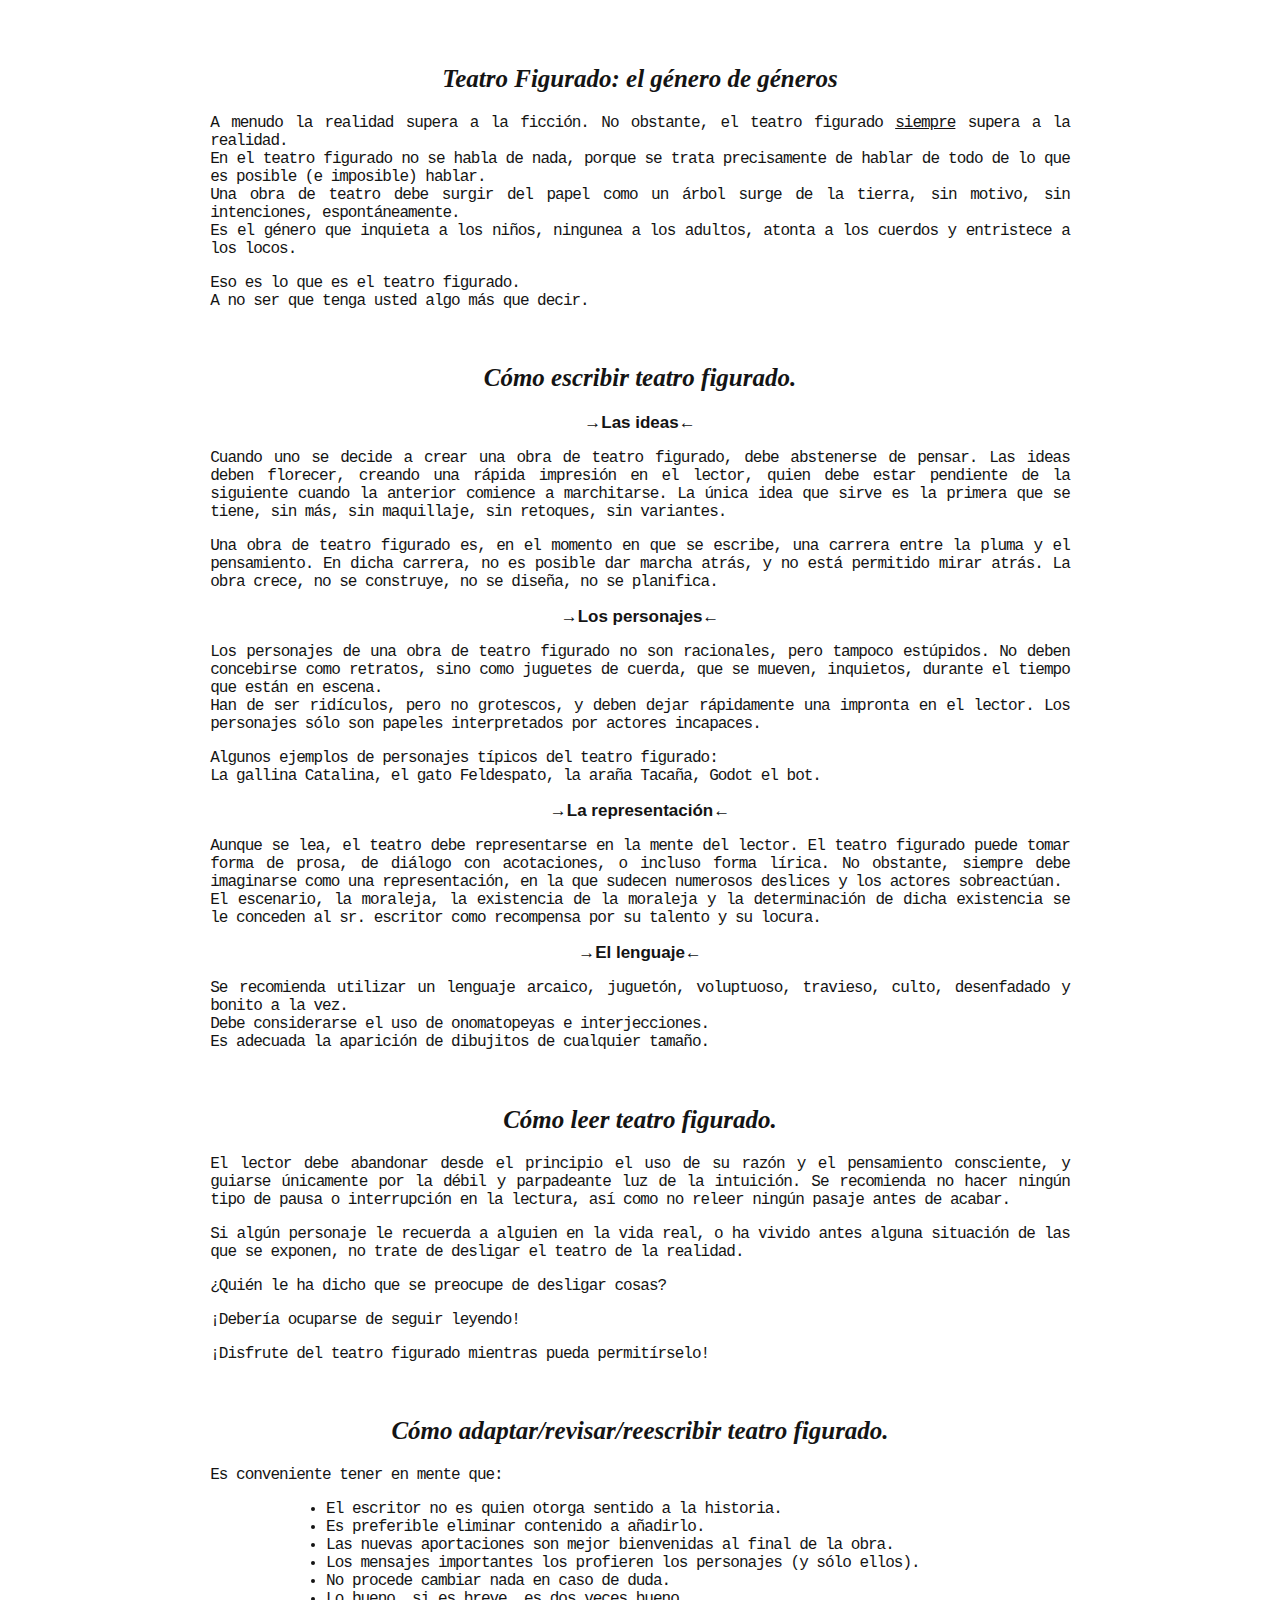
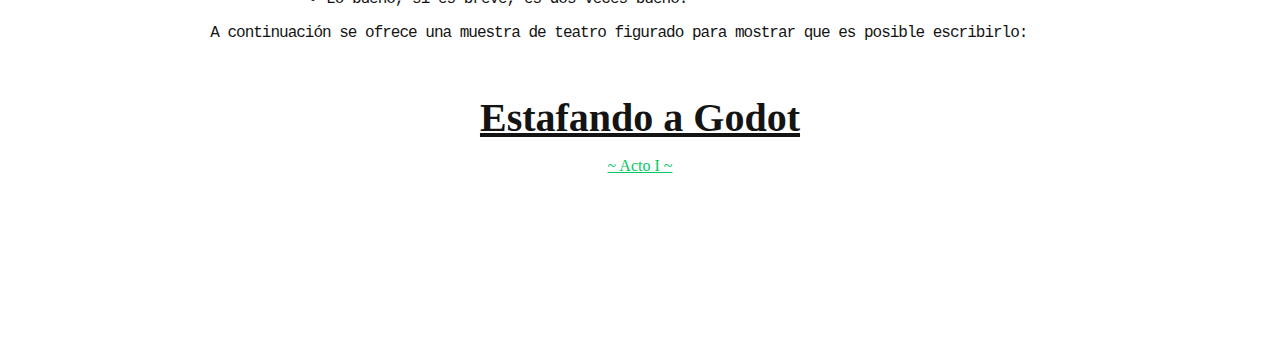
<file: index.html>
<!DOCTYPE html>
<html>
	<head>
		<title>Teatro Figurado</title>
		<meta charset="utf-8">
		<link rel="stylesheet" href="style.css">
		<script type="text/javascript" src="script.js"></script>
		<audio id="audio"></audio>
	</head>
	<body>
		<br><br>
		<h2>Teatro Figurado: el género de géneros</h3>
		<p class="guia">A menudo la realidad supera a la ficci&oacute;n. No obstante, el teatro figurado <u>siempre</u> supera a la realidad.<br>En el teatro figurado no se habla de nada, porque se trata precisamente de hablar de todo de lo que es posible (e imposible) hablar.<br>Una obra de teatro debe surgir del papel como un &aacute;rbol surge de la tierra, sin motivo, sin intenciones, espont&aacute;neamente.<br>Es el g&eacute;nero que inquieta a los niños, ningunea a los adultos, atonta a los cuerdos y entristece a los locos.</p>
		<p class="guia">Eso es lo que es el teatro figurado.<br>A no ser que tenga usted algo m&aacute;s que decir.</p>
		<br/>
		<h2>Cómo escribir teatro figurado.</h2>
		<h1>→Las ideas←</h1>
		<p class="guia">Cuando uno se decide a crear una obra de teatro figurado, debe abstenerse de pensar. Las ideas deben florecer, creando una rápida impresión en el lector, quien debe estar pendiente de la siguiente cuando la anterior comience a marchitarse. La única idea que sirve es la primera que se tiene, sin más, sin maquillaje, sin retoques, sin variantes.</p>
		<p class="guia">Una obra de teatro figurado es, en el momento en que se escribe, una carrera entre la pluma y el pensamiento. En dicha carrera, no es posible dar marcha atrás, y no está permitido mirar atrás. La obra crece, no se construye, no se diseña, no se planifica.</p>
		<h1>→Los personajes←</h1>
		<p class="guia">Los personajes de una obra de teatro figurado no son racionales, pero tampoco estúpidos. No deben concebirse como retratos, sino como juguetes de cuerda, que se mueven, inquietos, durante el tiempo que están en escena.<br>Han de ser ridículos, pero no grotescos, y deben dejar rápidamente una impronta en el lector. Los personajes sólo son papeles interpretados por actores incapaces.</p>
		<p class="guia">Algunos ejemplos de personajes típicos del teatro figurado:<br>La gallina Catalina, el gato Feldespato, la araña Tacaña, Godot el bot.</p>
		<h1>→La representación←</h1>
		<p class="guia">Aunque se lea, el teatro debe representarse en la mente del lector. El teatro figurado puede tomar forma de prosa, de diálogo con acotaciones, o incluso forma lírica. No obstante, siempre debe imaginarse como una representación, en la que sudecen numerosos deslices y los actores sobreactúan.<br>El escenario, la moraleja, la existencia de la moraleja y la determinación de dicha existencia se le conceden al sr. escritor como recompensa por su talento y su locura.</p>
		<h1>→El lenguaje←</h1>
		<p class="guia">Se recomienda utilizar un lenguaje arcaico, juguetón, voluptuoso, travieso, culto, desenfadado y bonito a la vez.<br>Debe considerarse el uso de onomatopeyas e interjecciones.<br>Es adecuada la aparición de dibujitos de cualquier tamaño.</p>
		<br>
		<h2>Cómo leer teatro figurado.</h2>
		<p class="guia">El lector debe abandonar desde el principio el uso de su razón y el pensamiento consciente, y guiarse únicamente por la débil y parpadeante luz de la intuición. Se recomienda no hacer ningún tipo de pausa o interrupción en la lectura, así como no releer ningún pasaje antes de acabar.</p>
		<p class="guia">Si algún personaje le recuerda a alguien en la vida real, o ha vivido antes alguna situación de las que se exponen, no trate de desligar el teatro de la realidad.</p>
		<p class="guia">¿Quién le ha dicho que se preocupe de desligar cosas?</p>
		<p class="guia">¡Debería ocuparse de seguir leyendo!</p>
		<p class="guia">¡Disfrute del teatro figurado mientras pueda permitírselo!</p>
		<br>
		<h2>Cómo adaptar/revisar/reescribir teatro figurado.</h2>
		<p class="guia">Es conveniente tener en mente que:</p>
		<ul class="guia">
			<li>El escritor no es quien otorga sentido a la historia.</li>
			<li>Es preferible eliminar contenido a añadirlo.</li>
			<li>Las nuevas aportaciones son mejor bienvenidas al final de la obra.</li>
			<li>Los mensajes importantes los profieren los personajes (y sólo ellos).</li>
			<li>No procede cambiar nada en caso de duda.</li>
			<li>Lo bueno, si es breve, es dos veces bueno.</li>
		</ul>
		<p class="guia">A continuación se ofrece una muestra de teatro figurado para mostrar que es posible escribirlo:</p>
		<br><br>
		<h3>Estafando a Godot</h3>
		<p align="center" type="flip" onClick="show1();" style="color: rgb(5, 200, 100); text-decoration:underline; cursor: pointer;">~ Acto I ~</p>
		<div style="display:none" id="acto1">
		<p class="ac">(Se levanta el telón. La acción discurre en un laberíntico edificio con las paredes repletas de archivos y gran algarabía. La gallina Catalina y el gato Feldespato discuten, en un rincón apartado, cómo rellenar la declaración de la renta)</p>
		<p class="gc">gallina C.: ¡Oh, fatalidad! ¡Marqué más de tres opciones! ¡He de volver a empezar, y rehacerlo en condiciones!</p>
		<p class="gf">gato F.: Pero, cómo, ¿otra vez?</p>
		<p class="gc">gallina C.: ¡Coc, coc! No hay otra salida. Esa máquina infernal vomitará la presente si no está bien concebida.</p>
		<p class="gf">gato F. (aparte): ¡Qué contrariedad! Una tilde por aquí, una <i>x</i> por allá, y aquí nos van a dar las uvas. He de poner fin a este martirio.</p>
		<p class="ac">(Por una puerta no lejos de allí hace su aparición la araña Tacaña, caminando en línea recta, embelesada y diciendo:)</p>
		<p>araña T.: ¡Mwajajajajá! ¡Al fin! Gracias a un truco legal, algún artificio oscuro y otras artimañas más, puedo por fin constatar que no pagaré ni un duro.</p>
		<p class="ac">(Apercibiéndose de que la araña ya ha finalizado su declaración, el gato acude raudo y veloz a su encuentro)</p>
		<p class="gf">gato F.: Buenos días. ¿Puedo interesarla en una muestra <i>gratuita</i> de magdalenas caseras?</p>
		<p>araña T. (alborozada): ¡Dios mío! ¿Es posible? Pero...</p>
		<p class="gf">gato F.: No hay cuidado. Yo mismo llevaré la declaración a la máquina infernal. Es por allí, tercera puerta a la izquierda.</p>
		<p class="ac">(El gato cambia el nombre que figura en el papel)</p>
		<p>¡Fíjate! He logrado que un bot lo rellene de forma automática y eficaz.</p>
		<p class="ac">(Muestra la declaración que sustrajo a la araña)</p>
		<p class="gc">gallina C.: ¡Alabado sea Ford!</p>
		<p class="ac">(Los dos se dirigen hacia la máquina infernal, e introducen el papel en una de sus ranuras)</p>
		<p>Máquina infernal:我们喜欢。这是你的饭量!</p>
		<p class="ac">(La máquina expulsa numerosos granos de trigo, que la gallina picotea con fruición. Telón)</p>
		<p align="center">~ Fin del acto I ~</p>
		<br>
		<p align="center" class="flip" onclick="show2();" style="color: rgb(5, 200, 100); text-decoration:underline; cursor: pointer;">~ Acto II ~</p>
		<div style="display:none" id="acto2">
		<p class="ac">(La gallina Catalina se halla en un jardín de aspecto bucólico en el que trinan los pajarillos. Llega el gato Feldespato, con paso decidido y aire de galán)</p>
		<p class="gc">gallina C.: ¡Vaya! ¿Quién está ahí?</p>
		<p class="gf">gato F.: ¡Vaya! Hoy estás más que hermosa, tus alas divinas, tus patas esbeltas, y tu cresta como la máxima expresión de la primavera primorosa.</p>
		<p class="gc">gallina C.: ¿Es eso verdad? ¿Ah sí?</p>
		<p class="gf">gato F.: Tanto es así que he venido a pedirte matrimonio.</p>
		<p class="ac">(Súbitamente, Godot el bot emerge de la espesura)</p>
		<p class="gb">Godot: <ul class="gb"><li>found exception "gallina Catalina" in garden()</li></ul></p>
		<p class="gc">gallina C.: ¿Qué? ¿Qué pasa? ¡Co-coc!</p>
		<p class="gb">Godot: <ul class="gb"><li>error in rent declaration</li><li>all obligatory fields must be filled</li><li>arresting "gallina Catalina" [2%]</li></ul></p>
		<p class="gc">gallina C.: ¡Maldición! Ya sabía yo que me olvidaba algo.</p>
		<p class="gf">gato F.: ¡No tan deprisa! ¡Aún me queda un gas, digo as, en la manga!</p>
		<p class="ac">(Tras pronunciar estas palabras, el gato Feldespato se tira un sonoro pedo y empuña un destornillador, sacado de quién sabe dónde, con el que amenaza a Godot el bot)</p>
		<p class="gc">gallina C.: ¡Ahivá!</p>
		<p class="gf">gato F.: ¡Perece, miserable! (desatornilla a Godot) ¡Perece!</p>
		<p class="gb">Godot: <ul class="gb"><li>error in line 91: heart()</li><li>expected happiness before death</li></ul></p>
		<p class="gc">gallina C.: ¡Oh no! ¿Por qué? Ahora ya no tenemos futuro.</p>
		<p class="gf">gato F.: Pero, en otra ciudad, podríamos ser otras personas fiscales. Ven conmigo, ven ahora y no te arrepentirás.</p>
		<p class="gc">gallina C.: ¿De verdad? ¡Coc, co-coc! ¡Bién, yuju!</p>
		<p class="ac">(Posteriormente el gato y la gallina emigraron a Suiza. El gato se comió a la gallina y fué feliz tela de tiempo. Telón)</p>
		<h3>FIN</h3>
		<br>
		<p>Moraleja: la vida no es sino una gran obra de teatro figurado.</p>
		<br><br><br><br><br><br><br><br><br>
		<p>Esperamos que "Engañando a Godot" haya sido de su agrado. Si se decide usted a escribir una obra de teatro figurado, le invitamos a que mande el texto o un enlace al mismo a <u style="color: blue">z123711194367163i@gmail.com</u>, para su publicación o referencia en esta página.</p>
		<p>Música de Gabriel Fauré: Nocturnos 2 y 4</p>
		<p>Una cortesía de <a href="http://gonthalo.github.io">La Zorra y las Uvas</a></p>
		</div>
		</div>
		<br><br><br><br><br><br><br><br><br>
	</body>
</html>
</file>
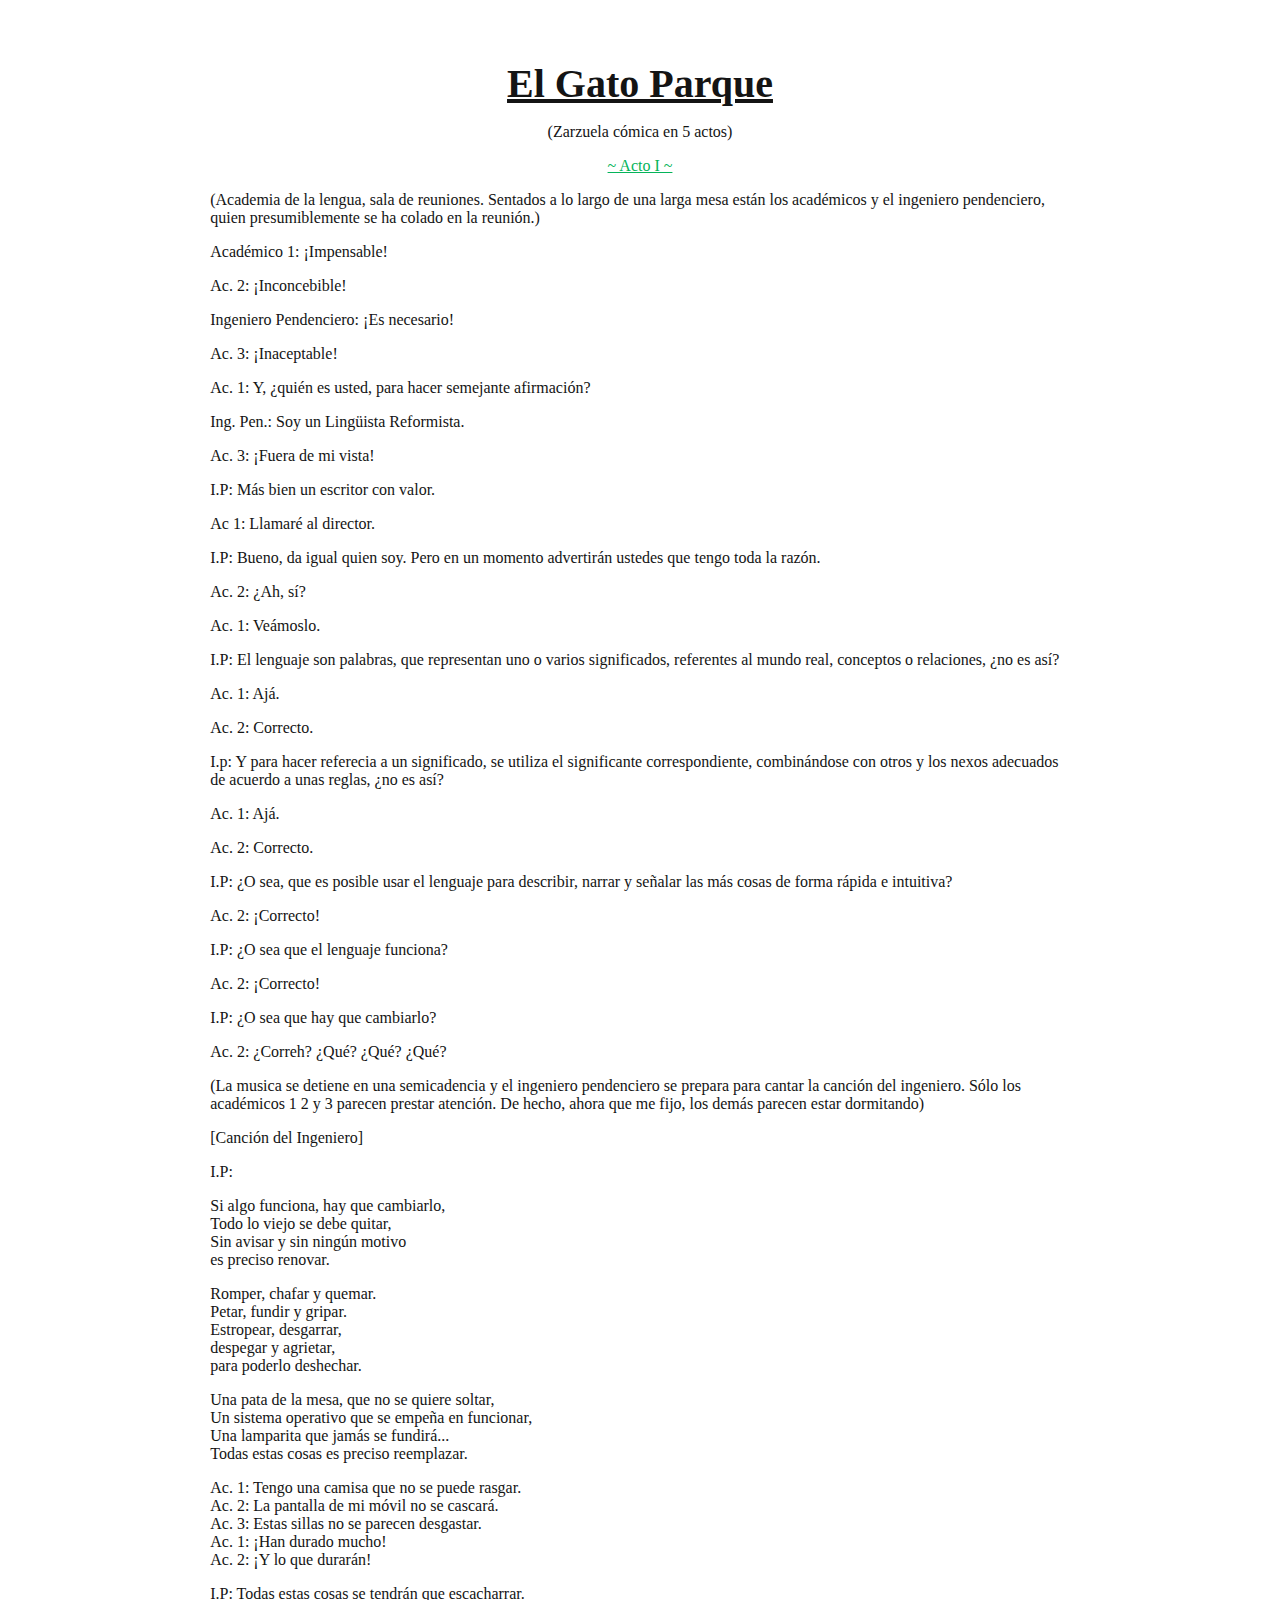
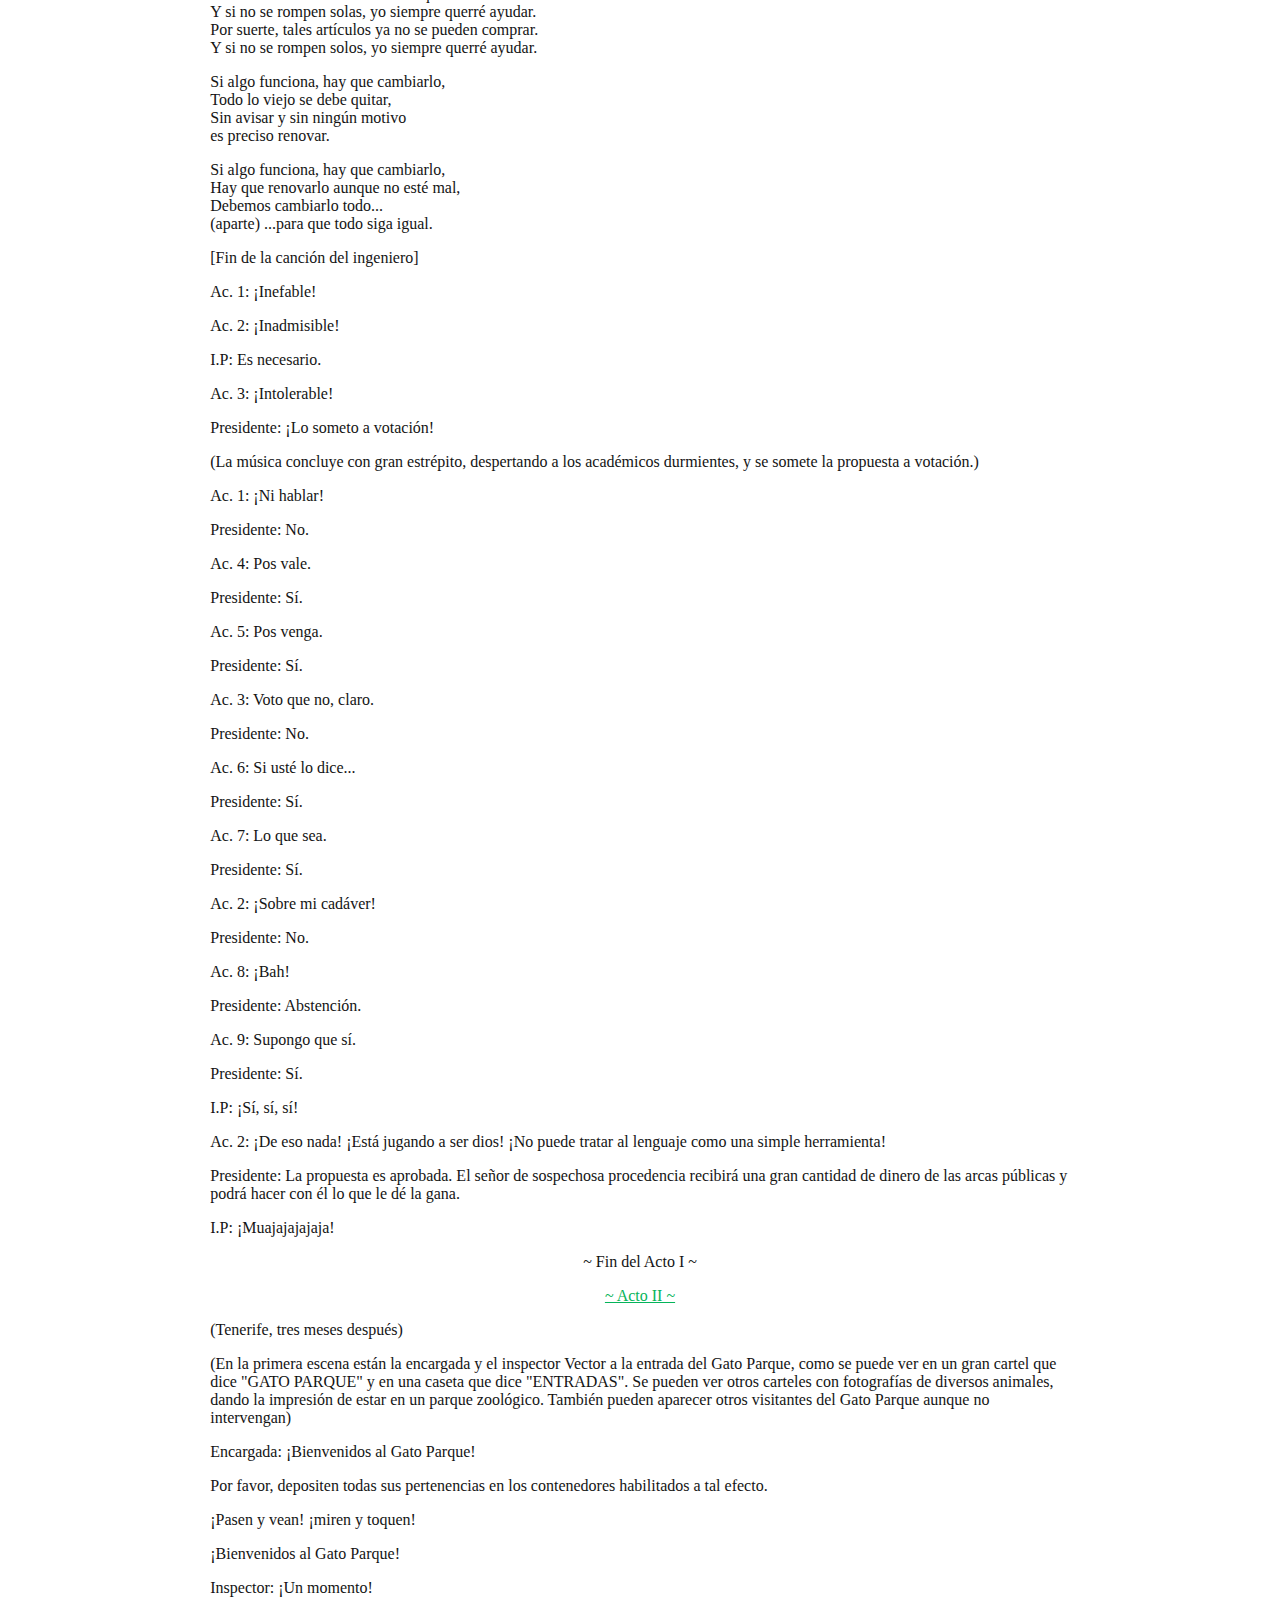
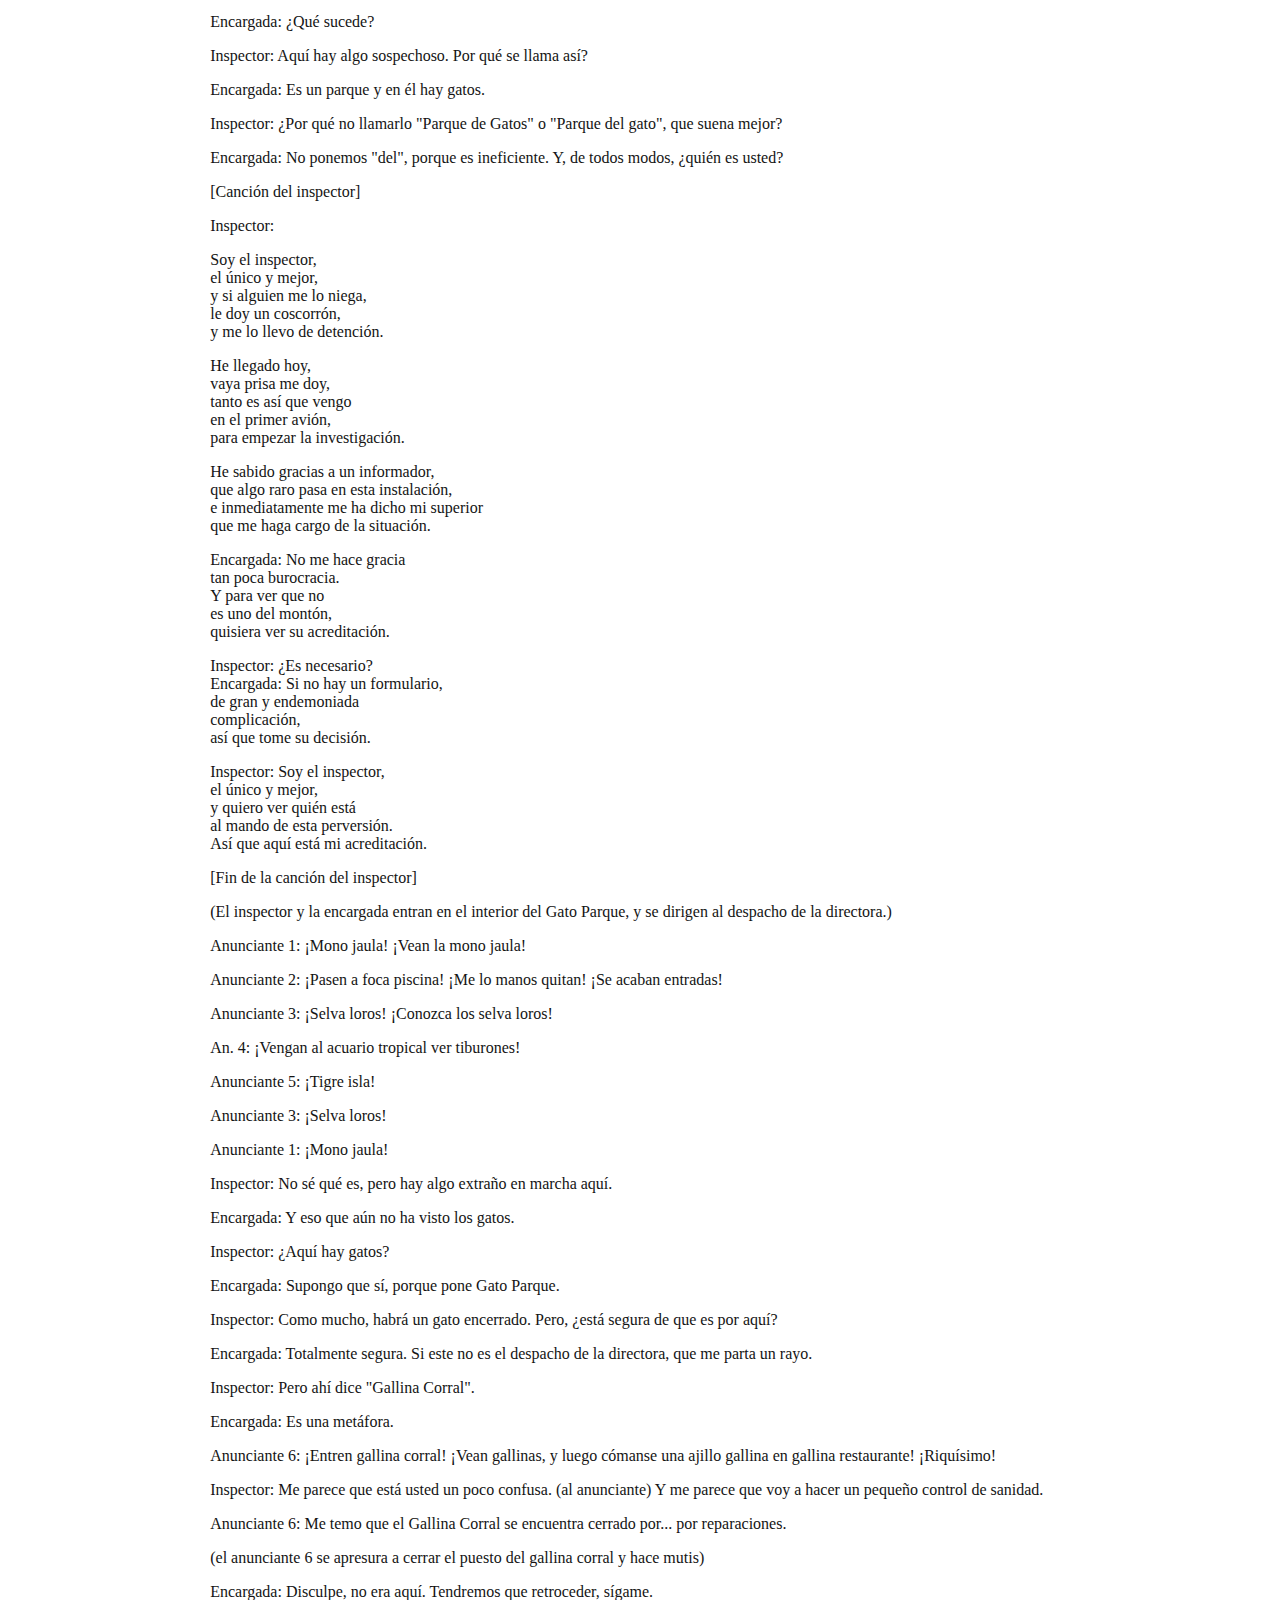
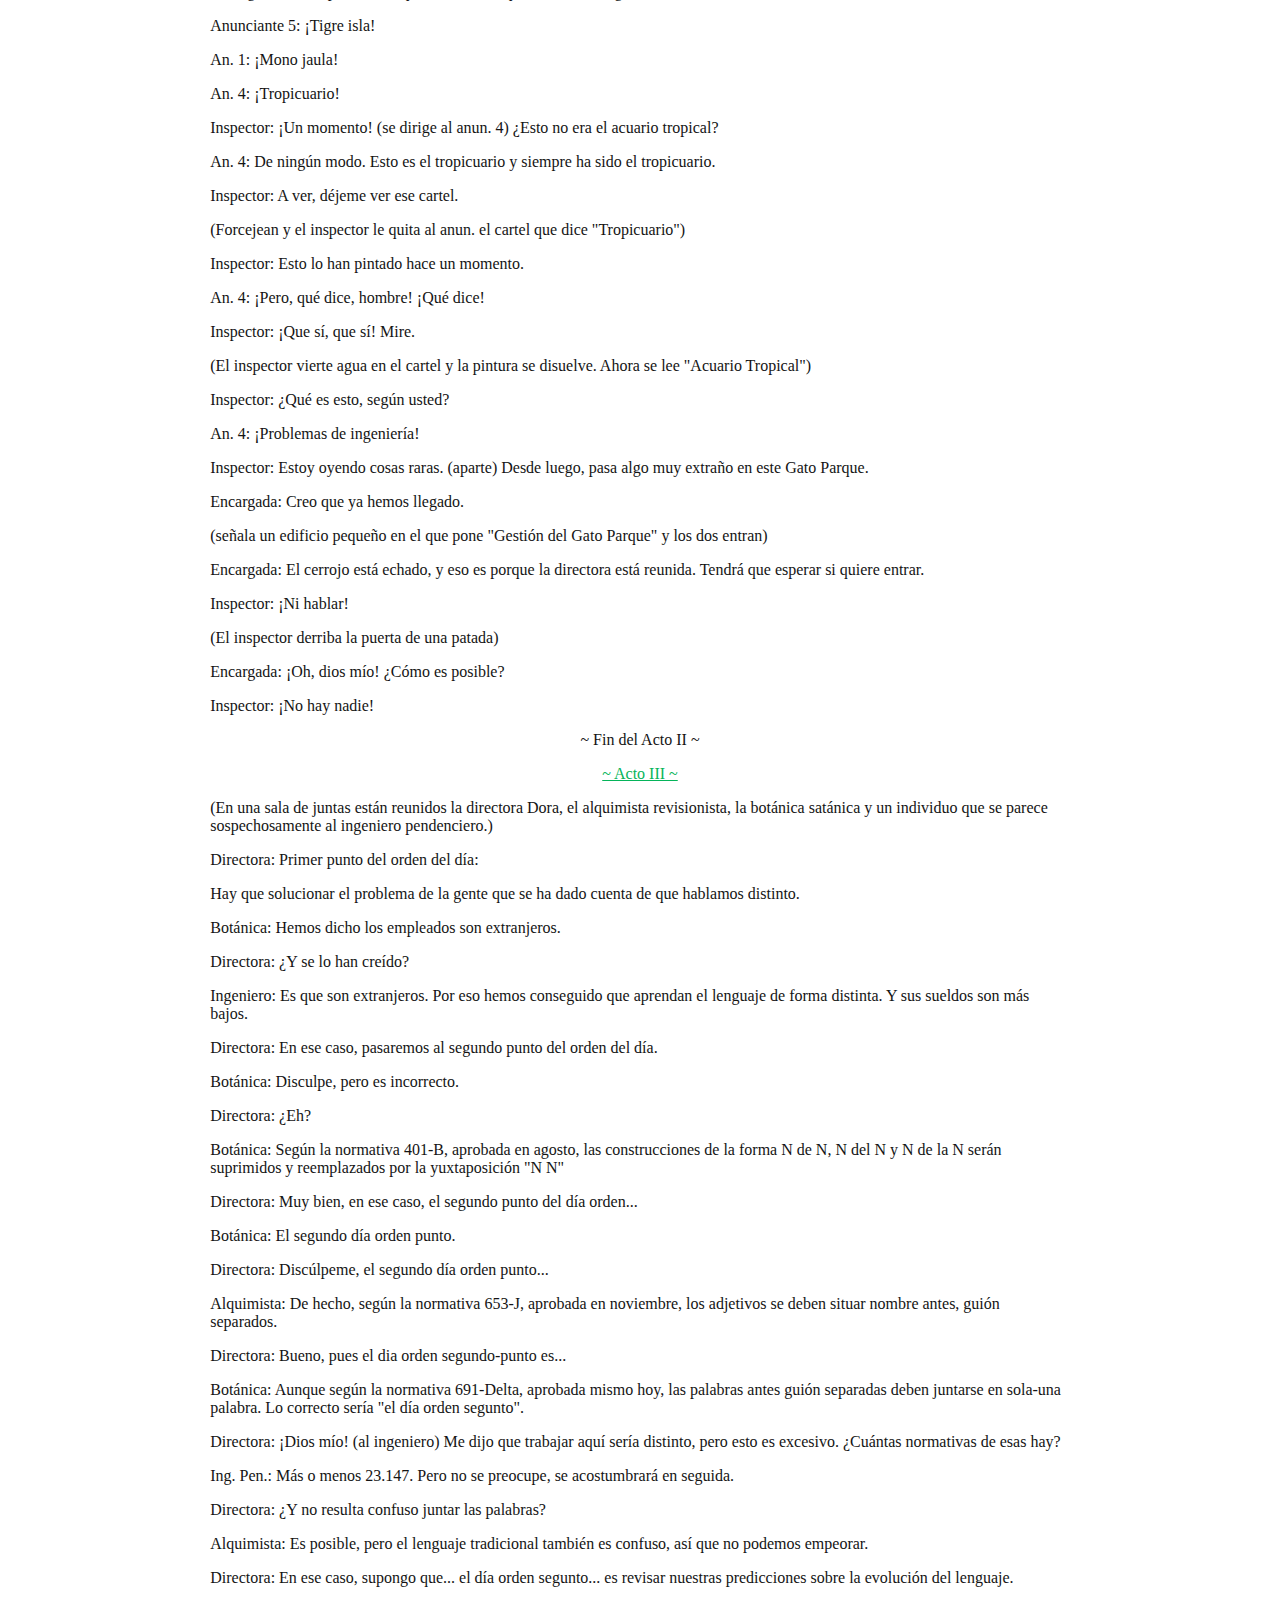
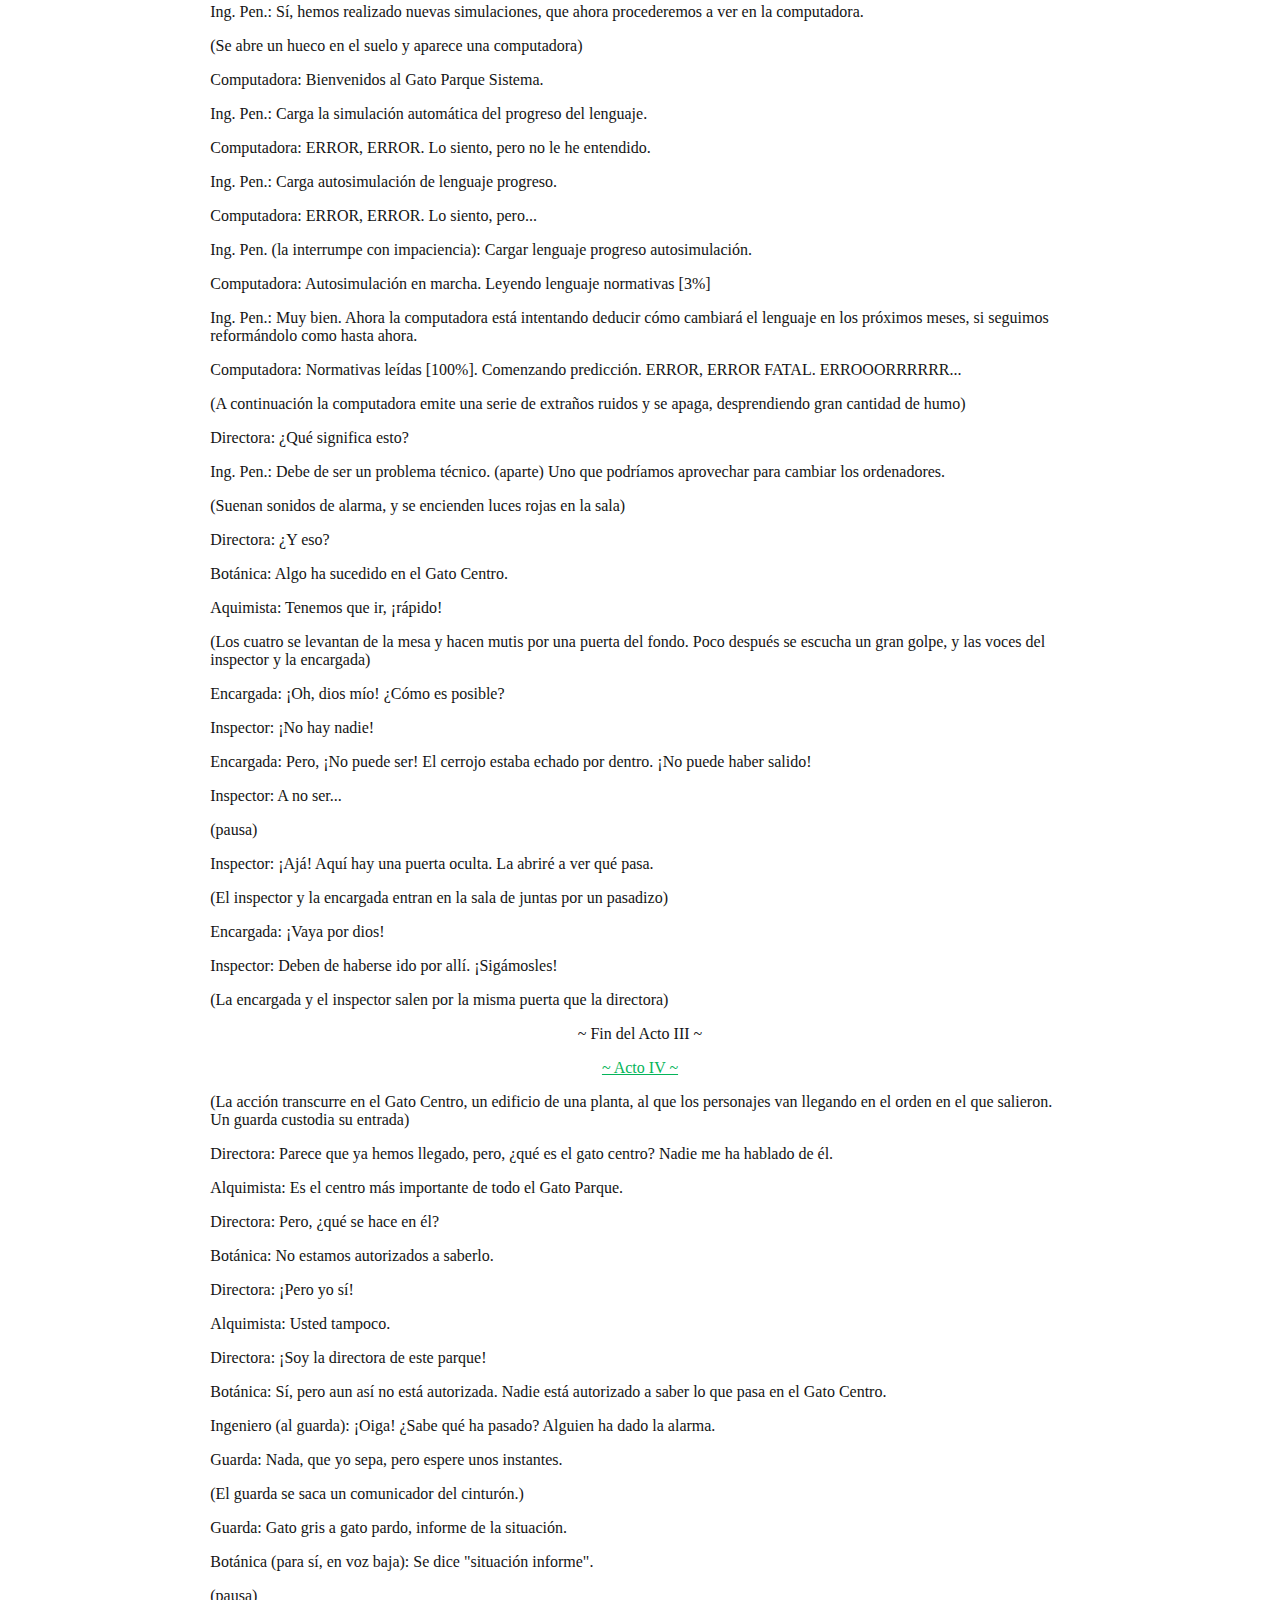
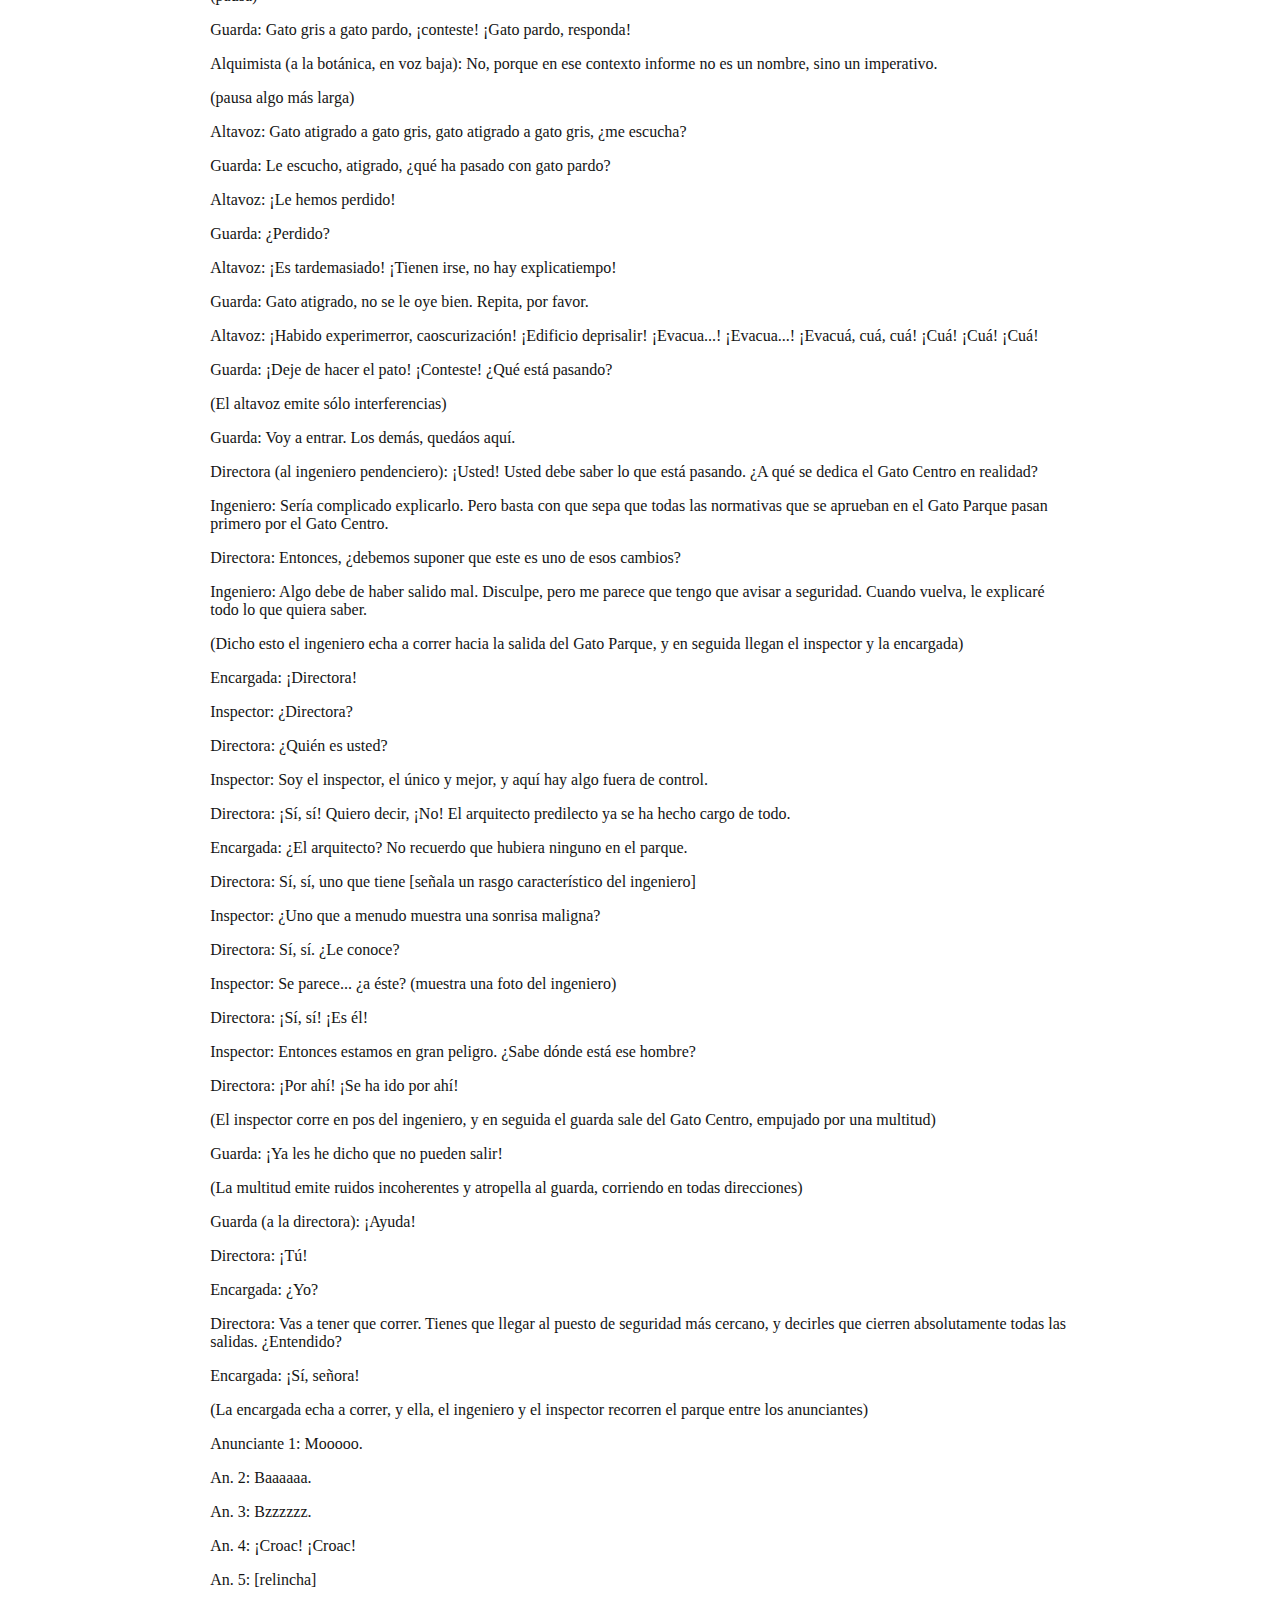
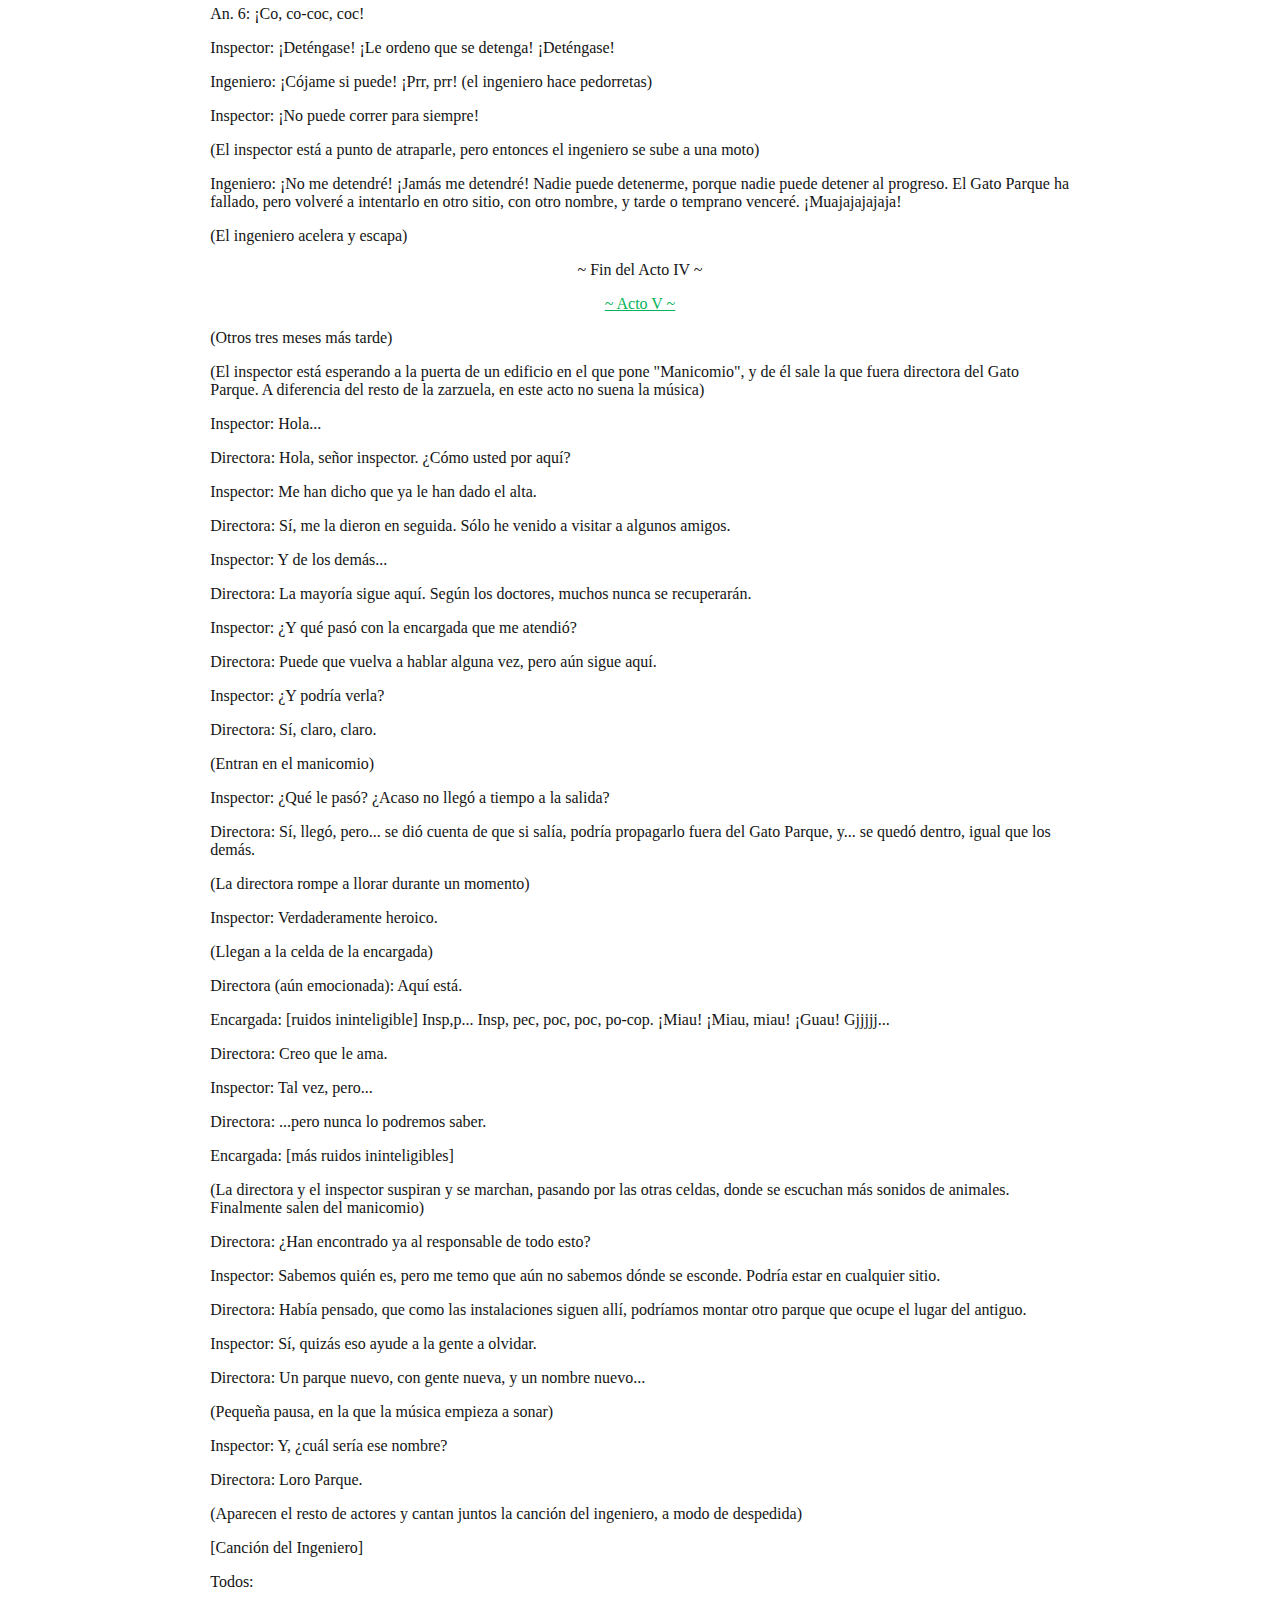
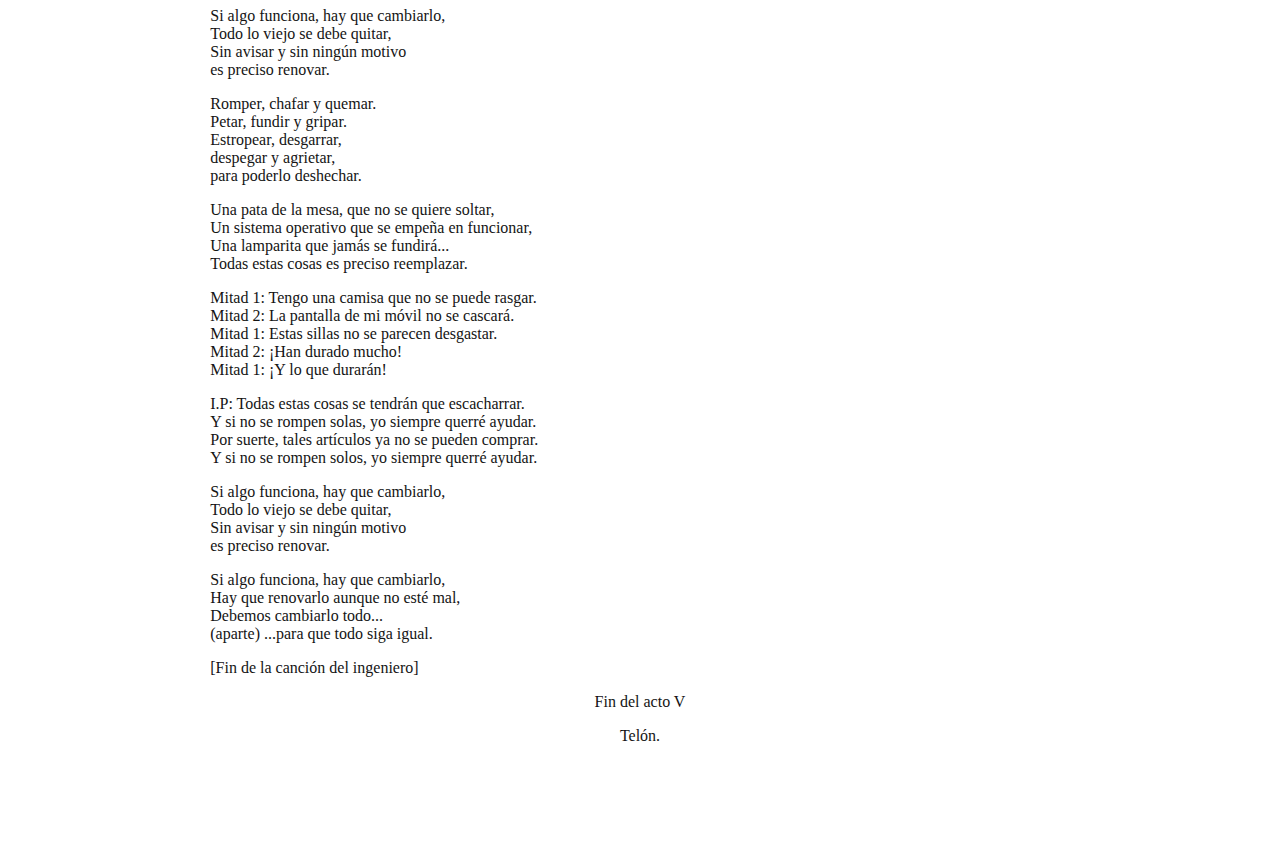
<file: gatoparque.html>
<!DOCTYPE html>
<html>
	<head>
		<title>Teatro Figurado</title>
		<meta charset="utf-8">
		<link rel="stylesheet" href="style.css">
		<script type="text/javascript" src="script.js"></script>
		<audio id="audio"></audio>
	</head>
	<body>
		<br><br>
		<p></p>
		<h3>El Gato Parque</h3>
		<p align='center'>(Zarzuela cómica en 5 actos)</p>
		<p></p>
		<p align="center" type="flip" style="color: rgb(5, 180, 90); text-decoration:underline;">~ Acto I ~</p>
		<p></p>
		<p>(Academia de la lengua, sala de reuniones. Sentados a lo largo de una larga mesa están los académicos y el ingeniero pendenciero, quien presumiblemente se ha colado en la reunión.)</p>
		<p>Académico 1: ¡Impensable!</p>
		<p>Ac. 2: ¡Inconcebible!</p>
		<p>Ingeniero Pendenciero: ¡Es necesario!</p>
		<p>Ac. 3: ¡Inaceptable!</p>
		<p>Ac. 1: Y, ¿quién es usted, para hacer semejante afirmación?</p>
		<p>Ing. Pen.: Soy un Lingüista Reformista.</p>
		<p>Ac. 3: ¡Fuera de mi vista!</p>
		<p>I.P: Más bien un escritor con valor.</p>
		<p>Ac 1: Llamaré al director.</p>
		<p>I.P: Bueno, da igual quien soy. Pero en un momento advertirán ustedes que tengo toda la razón.</p>
		<p>Ac. 2: ¿Ah, sí?</p>
		<p>Ac. 1: Veámoslo.</p>
		<p>I.P: El lenguaje son palabras, que representan uno o varios significados, referentes al mundo real, conceptos o relaciones, ¿no es así?</p>
		<p>Ac. 1: Ajá.</p>
		<p>Ac. 2: Correcto.</p>
		<p>I.p: Y para hacer referecia a un significado, se utiliza el significante correspondiente, combinándose con otros y los nexos adecuados de acuerdo a unas reglas, ¿no es así?</p>
		<p>Ac. 1: Ajá.</p>
		<p>Ac. 2: Correcto.</p>
		<p>I.P: ¿O sea, que es posible usar el lenguaje para describir, narrar y señalar las más cosas de forma rápida e intuitiva?</p>
		<p>Ac. 2: ¡Correcto!</p>
		<p>I.P: ¿O sea que el lenguaje funciona?</p>
		<p>Ac. 2: ¡Correcto!</p>
		<p>I.P: ¿O sea que hay que cambiarlo?</p>
		<p>Ac. 2: ¿Correh? ¿Qué? ¿Qué? ¿Qué?</p>
		<p>(La musica se detiene en una semicadencia y el ingeniero pendenciero se prepara para cantar la canción del ingeniero. Sólo los académicos 1 2 y 3 parecen prestar atención. De hecho, ahora que me fijo, los demás parecen estar dormitando)</p>
		<p>[Canción del Ingeniero]</p>
		<p>I.P:</p>
		<p></p>
		<p>Si algo funciona, hay que cambiarlo,</br>Todo lo viejo se debe quitar,</br>Sin avisar y sin ningún motivo</br>es preciso renovar.</p>
		<p></p>
		<p>Romper, chafar y quemar.</br>Petar, fundir y gripar.</br>Estropear, desgarrar,</br>despegar y agrietar,</br>para poderlo deshechar.</p>
		<p></p>
		<p>Una pata de la mesa, que no se quiere soltar,</br>Un sistema operativo que se empeña en funcionar,</br>Una lamparita que jamás se fundirá...</br>Todas estas cosas es preciso reemplazar.</p>
		<p></p>
		<p>Ac. 1: Tengo una camisa que no se puede rasgar.</br>Ac. 2: La pantalla de mi móvil no se cascará.</br>Ac. 3: Estas sillas no se parecen desgastar.</br>Ac. 1: ¡Han durado mucho!</br>Ac. 2: ¡Y lo que durarán!</p>
		<p></p>
		<p>I.P: Todas estas cosas se tendrán que escacharrar.</br>Y si no se rompen solas, yo siempre querré ayudar.</br>Por suerte, tales artículos ya no se pueden comprar.</br>Y si no se rompen solos, yo siempre querré ayudar.</p>
		<p></p>
		<p>Si algo funciona, hay que cambiarlo,</br>Todo lo viejo se debe quitar,</br>Sin avisar y sin ningún motivo</br>es preciso renovar.</p>
		<p></p>
		<p>Si algo funciona, hay que cambiarlo,</br>Hay que renovarlo aunque no esté mal,</br>Debemos cambiarlo todo...</br>(aparte) ...para que todo siga igual.</p>
		<p></p>
		<p>[Fin de la canción del ingeniero]</p>
		<p>Ac. 1: ¡Inefable!</p>
		<p>Ac. 2: ¡Inadmisible!</p>
		<p>I.P: Es necesario.</p>
		<p>Ac. 3: ¡Intolerable!</p>
		<p>Presidente: ¡Lo someto a votación!</p>
		<p>(La música concluye con gran estrépito, despertando a los académicos durmientes, y se somete la propuesta a votación.)</p>
		<p>Ac. 1: ¡Ni hablar!</p>
		<p>Presidente: No.</p>
		<p>Ac. 4: Pos vale.</p>
		<p>Presidente: Sí.</p>
		<p>Ac. 5: Pos venga.</p>
		<p>Presidente: Sí.</p>
		<p>Ac. 3: Voto que no, claro.</p>
		<p>Presidente: No.</p>
		<p>Ac. 6: Si usté lo dice...</p>
		<p>Presidente: Sí.</p>
		<p>Ac. 7: Lo que sea.</p>
		<p>Presidente: Sí.</p>
		<p>Ac. 2: ¡Sobre mi cadáver!</p>
		<p>Presidente: No.</p>
		<p>Ac. 8: ¡Bah!</p>
		<p>Presidente: Abstención.</p>
		<p>Ac. 9: Supongo que sí.</p>
		<p>Presidente: Sí.</p>
		<p>I.P: ¡Sí, sí, sí!</p>
		<p>Ac. 2: ¡De eso nada! ¡Está jugando a ser dios! ¡No puede tratar al lenguaje como una simple herramienta!</p>
		<p>Presidente: La propuesta es aprobada. El señor de sospechosa procedencia recibirá una gran cantidad de dinero de las arcas públicas y podrá hacer con él lo que le dé la gana.</p>
		<p>I.P: ¡Muajajajajaja!</p>
		<p></p>
		<p align="center">~ Fin del Acto I ~</p>
		<p></p>
		<p></p>
		<p align="center" type="flip" style="color: rgb(5, 180, 90); text-decoration:underline;">~ Acto II ~</p>
		<p></p>
		<p>(Tenerife, tres meses después)</p>
		<p>(En la primera escena están la encargada y el inspector Vector a la entrada del Gato Parque, como se puede ver en un gran cartel que dice "GATO PARQUE" y en una caseta que dice "ENTRADAS". Se pueden ver otros carteles con fotografías de diversos animales, dando la impresión de estar en un parque zoológico. También pueden aparecer otros visitantes del Gato Parque aunque no intervengan)</p>
		<p>Encargada: ¡Bienvenidos al Gato Parque!</p>
		<p>Por favor, depositen todas sus pertenencias en los contenedores habilitados a tal efecto.</p>
		<p>¡Pasen y vean! ¡miren y toquen! </p>
		<p>¡Bienvenidos al Gato Parque!</p>
		<p>Inspector: ¡Un momento!</p>
		<p>Encargada: ¿Qué sucede?</p>
		<p>Inspector: Aquí hay algo sospechoso. Por qué se llama así?</p>
		<p>Encargada: Es un parque y en él hay gatos.</p>
		<p>Inspector: ¿Por qué no llamarlo "Parque de Gatos" o "Parque del gato", que suena mejor?</p>
		<p>Encargada: No ponemos "del", porque es ineficiente. Y, de todos modos, ¿quién es usted?</p>
		<p></p>
		<p>[Canción del inspector]</p>
		<p>Inspector:</p>
		<p></p>
		<p>Soy el inspector,</br>el único y mejor,</br>y si alguien me lo niega,</br>le doy un coscorrón,</br>y me lo llevo de detención.</p>
		<p></p>
		<p>He llegado hoy,</br>vaya prisa me doy,</br>tanto es así que vengo</br>en el primer avión,</br>para empezar la investigación.</p>
		<p></p>
		<p>He sabido gracias a un informador,</br>que algo raro pasa en esta instalación,</br>e inmediatamente me ha dicho mi superior</br>que me haga cargo de la situación.</p>
		<p></p>
		<p>Encargada: No me hace gracia</br>tan poca burocracia.</br>Y para ver que no</br>es uno del montón,</br>quisiera ver su acreditación.</p>
		<p></p>
		<p>Inspector: ¿Es necesario?</br>Encargada: Si no hay un formulario,</br>de gran y endemoniada</br>complicación,</br>así que tome su decisión.</p>
		<p></p>
		<p>Inspector: Soy el inspector,</br>el único y mejor,</br>y quiero ver quién está</br>al mando de esta perversión.</br>Así que aquí está mi acreditación.</p>
		<p>[Fin de la canción del inspector]</p>
		<p>(El inspector y la encargada entran en el interior del Gato Parque, y se dirigen al despacho de la directora.)</p>
		<p>Anunciante 1: ¡Mono jaula! ¡Vean la mono jaula!</p>
		<p>Anunciante 2: ¡Pasen a foca piscina! ¡Me lo manos quitan! ¡Se acaban entradas!</p>
		<p>Anunciante 3: ¡Selva loros! ¡Conozca los selva loros!</p>
		<p>An. 4: ¡Vengan al acuario tropical ver tiburones!</p>
		<p>Anunciante 5: ¡Tigre isla! </p>
		<p>Anunciante 3: ¡Selva loros!</p>
		<p>Anunciante 1: ¡Mono jaula!</p>
		<p>Inspector: No sé qué es, pero hay algo extraño en marcha aquí.</p>
		<p>Encargada: Y eso que aún no ha visto los gatos.</p>
		<p>Inspector: ¿Aquí hay gatos?</p>
		<p>Encargada: Supongo que sí, porque pone Gato Parque.</p>
		<p>Inspector: Como mucho, habrá un gato encerrado. Pero, ¿está segura de que es por aquí?</p>
		<p>Encargada: Totalmente segura. Si este no es el despacho de la directora, que me parta un rayo.</p>
		<p>Inspector: Pero ahí dice "Gallina Corral".</p>
		<p>Encargada: Es una metáfora.</p>
		<p>Anunciante 6: ¡Entren gallina corral! ¡Vean gallinas, y luego cómanse una ajillo gallina en gallina restaurante! ¡Riquísimo! </p>
		<p>Inspector: Me parece que está usted un poco confusa. (al anunciante) Y me parece que voy a hacer un pequeño control de sanidad.</p>
		<p>Anunciante 6: Me temo que el Gallina Corral se encuentra cerrado por... por reparaciones.</p>
		<p>(el anunciante 6 se apresura a cerrar el puesto del gallina corral y hace mutis)</p>
		<p>Encargada: Disculpe, no era aquí. Tendremos que retroceder, sígame.</p>
		<p>Anunciante 5: ¡Tigre isla!</p>
		<p>An. 1: ¡Mono jaula!</p>
		<p>An. 4: ¡Tropicuario!</p>
		<p>Inspector: ¡Un momento! (se dirige al anun. 4) ¿Esto no era el acuario tropical?</p>
		<p>An. 4: De ningún modo. Esto es el tropicuario y siempre ha sido el tropicuario.</p>
		<p>Inspector: A ver, déjeme ver ese cartel.</p>
		<p>(Forcejean y el inspector le quita al anun. el cartel que dice "Tropicuario")</p>
		<p>Inspector: Esto lo han pintado hace un momento.</p>
		<p>An. 4: ¡Pero, qué dice, hombre! ¡Qué dice!</p>
		<p>Inspector: ¡Que sí, que sí! Mire.</p>
		<p>(El inspector vierte agua en el cartel y la pintura se disuelve. Ahora se lee "Acuario Tropical")</p>
		<p>Inspector: ¿Qué es esto, según usted?</p>
		<p>An. 4: ¡Problemas de ingeniería!</p>
		<p>Inspector: Estoy oyendo cosas raras. (aparte) Desde luego, pasa algo muy extraño en este Gato Parque.</p>
		<p>Encargada: Creo que ya hemos llegado.</p>
		<p>(señala un edificio pequeño en el que pone "Gestión del Gato Parque" y los dos entran)</p>
		<p>Encargada: El cerrojo está echado, y eso es porque la directora está reunida. Tendrá que esperar si quiere entrar.</p>
		<p>Inspector: ¡Ni hablar!</p>
		<p>(El inspector derriba la puerta de una patada)</p>
		<p>Encargada: ¡Oh, dios mío! ¿Cómo es posible?</p>
		<p>Inspector: ¡No hay nadie!</p>
		<p></p>
		<p align="center">~ Fin del Acto II ~</p>
		<p></p>
		<p></p>
		<p align="center" type="flip" style="color: rgb(5, 180, 90); text-decoration:underline;">~ Acto III ~</p>
		<p></p>
		<p>(En una sala de juntas están reunidos la directora Dora, el alquimista revisionista, la botánica satánica y un individuo que se parece sospechosamente al ingeniero pendenciero.)</p>
		<p>Directora: Primer punto del orden del día:</p>
		<p>Hay que solucionar el problema de la gente que se ha dado cuenta de que hablamos distinto.</p>
		<p>Botánica: Hemos dicho los empleados son extranjeros.</p>
		<p>Directora: ¿Y se lo han creído?</p>
		<p>Ingeniero: Es que son extranjeros. Por eso hemos conseguido que aprendan el lenguaje de forma distinta. Y sus sueldos son más bajos.</p>
		<p>Directora: En ese caso, pasaremos al segundo punto del orden del día.</p>
		<p>Botánica: Disculpe, pero es incorrecto.</p>
		<p>Directora: ¿Eh?</p>
		<p>Botánica: Según la normativa 401-B, aprobada en agosto, las construcciones de la forma N de N, N del N y N de la N serán suprimidos y reemplazados por la yuxtaposición "N N"</p>
		<p>Directora: Muy bien, en ese caso, el segundo punto del día orden...</p>
		<p>Botánica: El segundo día orden punto.</p>
		<p>Directora: Discúlpeme, el segundo día orden punto...</p>
		<p>Alquimista: De hecho, según la normativa 653-J, aprobada en noviembre, los adjetivos se deben situar nombre antes, guión separados.</p>
		<p>Directora: Bueno, pues el dia orden segundo-punto es...</p>
		<p>Botánica: Aunque según la normativa 691-Delta, aprobada mismo hoy, las palabras antes guión separadas deben juntarse en sola-una palabra. Lo correcto sería "el día orden segunto".</p>
		<p>Directora: ¡Dios mío! (al ingeniero) Me dijo que trabajar aquí sería distinto, pero esto es excesivo. ¿Cuántas normativas de esas hay?</p>
		<p>Ing. Pen.: Más o menos 23.147. Pero no se preocupe, se acostumbrará en seguida.</p>
		<p>Directora: ¿Y no resulta confuso juntar las palabras?</p>
		<p>Alquimista: Es posible, pero el lenguaje tradicional también es confuso, así que no podemos empeorar.</p>
		<p>Directora: En ese caso, supongo que... el día orden segunto... es revisar nuestras predicciones sobre la evolución del lenguaje.</p>
		<p>Ing. Pen.: Sí, hemos realizado nuevas simulaciones, que ahora procederemos a ver en la computadora.</p>
		<p>(Se abre un hueco en el suelo y aparece una computadora)</p>
		<p>Computadora: Bienvenidos al Gato Parque Sistema.</p>
		<p>Ing. Pen.: Carga la simulación automática del progreso del lenguaje.</p>
		<p>Computadora: ERROR, ERROR. Lo siento, pero no le he entendido.</p>
		<p>Ing. Pen.: Carga autosimulación de lenguaje progreso.</p>
		<p>Computadora: ERROR, ERROR. Lo siento, pero...</p>
		<p>Ing. Pen. (la interrumpe con impaciencia): Cargar lenguaje progreso autosimulación.</p>
		<p>Computadora: Autosimulación en marcha. Leyendo lenguaje normativas [3%]</p>
		<p>Ing. Pen.: Muy bien. Ahora la computadora está intentando deducir cómo cambiará el lenguaje en los próximos meses, si seguimos reformándolo como hasta ahora.</p>
		<p>Computadora: Normativas leídas [100%]. Comenzando predicción. ERROR, ERROR FATAL. ERROOORRRRRR...</p>
		<p>(A continuación la computadora emite una serie de extraños ruidos y se apaga, desprendiendo gran cantidad de humo)</p>
		<p>Directora: ¿Qué significa esto?</p>
		<p>Ing. Pen.: Debe de ser un problema técnico. (aparte) Uno que podríamos aprovechar para cambiar los ordenadores.</p>
		<p>(Suenan sonidos de alarma, y se encienden luces rojas en la sala)</p>
		<p>Directora: ¿Y eso?</p>
		<p>Botánica: Algo ha sucedido en el Gato Centro.</p>
		<p>Aquimista: Tenemos que ir, ¡rápido!</p>
		<p>(Los cuatro se levantan de la mesa y hacen mutis por una puerta del fondo. Poco después se escucha un gran golpe, y las voces del inspector y la encargada)</p>
		<p>Encargada: ¡Oh, dios mío! ¿Cómo es posible?</p>
		<p>Inspector: ¡No hay nadie!</p>
		<p>Encargada: Pero, ¡No puede ser! El cerrojo estaba echado por dentro. ¡No puede haber salido!</p>
		<p>Inspector: A no ser...</p>
		<p>(pausa)</p>
		<p>Inspector: ¡Ajá! Aquí hay una puerta oculta. La abriré a ver qué pasa.</p>
		<p>(El inspector y la encargada entran en la sala de juntas por un pasadizo)</p>
		<p>Encargada: ¡Vaya por dios!</p>
		<p>Inspector: Deben de haberse ido por allí. ¡Sigámosles!</p>
		<p>(La encargada y el inspector salen por la misma puerta que la directora)</p>
		<p></p>
		<p align="center">~ Fin del Acto III ~</p>
		<p></p>
		<p></p>
		<p align="center" type="flip" style="color: rgb(5, 180, 90); text-decoration:underline;">~ Acto IV ~</p>
		<p></p>
		<p>(La acción transcurre en el Gato Centro, un edificio de una planta, al que los personajes van llegando en el orden en el que salieron. Un guarda custodia su entrada)</p>
		<p>Directora: Parece que ya hemos llegado, pero, ¿qué es el gato centro? Nadie me ha hablado de él.</p>
		<p>Alquimista: Es el centro más importante de todo el Gato Parque.</p>
		<p>Directora: Pero, ¿qué se hace en él?</p>
		<p>Botánica: No estamos autorizados a saberlo.</p>
		<p>Directora: ¡Pero yo sí!</p>
		<p>Alquimista: Usted tampoco.</p>
		<p>Directora: ¡Soy la directora de este parque!</p>
		<p>Botánica: Sí, pero aun así no está autorizada. Nadie está autorizado a saber lo que pasa en el Gato Centro.</p>
		<p>Ingeniero (al guarda): ¡Oiga! ¿Sabe qué ha pasado? Alguien ha dado la alarma.</p>
		<p>Guarda: Nada, que yo sepa, pero espere unos instantes.</p>
		<p>(El guarda se saca un comunicador del cinturón.)</p>
		<p>Guarda: Gato gris a gato pardo, informe de la situación.</p>
		<p>Botánica (para sí, en voz baja): Se dice "situación informe".</p>
		<p>(pausa)</p>
		<p>Guarda: Gato gris a gato pardo, ¡conteste! ¡Gato pardo, responda!</p>
		<p>Alquimista (a la botánica, en voz baja): No, porque en ese contexto informe no es un nombre, sino un imperativo.</p>
		<p>(pausa algo más larga)</p>
		<p>Altavoz: Gato atigrado a gato gris, gato atigrado a gato gris, ¿me escucha?</p>
		<p>Guarda: Le escucho, atigrado, ¿qué ha pasado con gato pardo?</p>
		<p>Altavoz: ¡Le hemos perdido!</p>
		<p>Guarda: ¿Perdido?</p>
		<p>Altavoz: ¡Es tardemasiado! ¡Tienen irse, no hay explicatiempo!</p>
		<p>Guarda: Gato atigrado, no se le oye bien. Repita, por favor.</p>
		<p>Altavoz: ¡Habido experimerror, caoscurización! ¡Edificio deprisalir! ¡Evacua...! ¡Evacua...! ¡Evacuá, cuá, cuá! ¡Cuá! ¡Cuá! ¡Cuá!</p>
		<p>Guarda: ¡Deje de hacer el pato! ¡Conteste! ¿Qué está pasando?</p>
		<p>(El altavoz emite sólo interferencias)</p>
		<p>Guarda: Voy a entrar. Los demás, quedáos aquí.</p>
		<p>Directora (al ingeniero pendenciero): ¡Usted! Usted debe saber lo que está pasando. ¿A qué se dedica el Gato Centro en realidad?</p>
		<p>Ingeniero: Sería complicado explicarlo. Pero basta con que sepa que todas las normativas que se aprueban en el Gato Parque pasan primero por el Gato Centro.</p>
		<p>Directora: Entonces, ¿debemos suponer que este es uno de esos cambios?</p>
		<p>Ingeniero: Algo debe de haber salido mal. Disculpe, pero me parece que tengo que avisar a seguridad. Cuando vuelva, le explicaré todo lo que quiera saber.</p>
		<p>(Dicho esto el ingeniero echa a correr hacia la salida del Gato Parque, y en seguida llegan el inspector y la encargada)</p>
		<p>Encargada: ¡Directora!</p>
		<p>Inspector: ¿Directora?</p>
		<p>Directora: ¿Quién es usted?</p>
		<p>Inspector: Soy el inspector, el único y mejor, y aquí hay algo fuera de control.</p>
		<p>Directora: ¡Sí, sí! Quiero decir, ¡No! El arquitecto predilecto ya se ha hecho cargo de todo.</p>
		<p>Encargada: ¿El arquitecto? No recuerdo que hubiera ninguno en el parque.</p>
		<p>Directora: Sí, sí, uno que tiene [señala un rasgo característico del ingeniero]</p>
		<p>Inspector: ¿Uno que a menudo muestra una sonrisa maligna?</p>
		<p>Directora: Sí, sí. ¿Le conoce?</p>
		<p>Inspector: Se parece... ¿a éste? (muestra una foto del ingeniero)</p>
		<p>Directora: ¡Sí, sí! ¡Es él!</p>
		<p>Inspector: Entonces estamos en gran peligro. ¿Sabe dónde está ese hombre?</p>
		<p>Directora: ¡Por ahí! ¡Se ha ido por ahí!</p>
		<p>(El inspector corre en pos del ingeniero, y en seguida el guarda sale del Gato Centro, empujado por una multitud)</p>
		<p>Guarda: ¡Ya les he dicho que no pueden salir!</p>
		<p>(La multitud emite ruidos incoherentes y atropella al guarda, corriendo en todas direcciones)</p>
		<p>Guarda (a la directora): ¡Ayuda!</p>
		<p>Directora: ¡Tú!</p>
		<p>Encargada: ¿Yo?</p>
		<p>Directora: Vas a tener que correr. Tienes que llegar al puesto de seguridad más cercano, y decirles que cierren absolutamente todas las salidas. ¿Entendido?</p>
		<p>Encargada: ¡Sí, señora!</p>
		<p>(La encargada echa a correr, y ella, el ingeniero y el inspector recorren el parque entre los anunciantes)</p>
		<p>Anunciante 1: Mooooo.</p>
		<p>An. 2: Baaaaaa.</p>
		<p>An. 3: Bzzzzzz.</p>
		<p>An. 4: ¡Croac! ¡Croac!</p>
		<p>An. 5: [relincha]</p>
		<p>An. 6: ¡Co, co-coc, coc!</p>
		<p>Inspector: ¡Deténgase! ¡Le ordeno que se detenga! ¡Deténgase!</p>
		<p>Ingeniero: ¡Cójame si puede! ¡Prr, prr! (el ingeniero hace pedorretas)</p>
		<p>Inspector: ¡No puede correr para siempre!</p>
		<p>(El inspector está a punto de atraparle, pero entonces el ingeniero se sube a una moto)</p>
		<p>Ingeniero: ¡No me detendré! ¡Jamás me detendré! Nadie puede detenerme, porque nadie puede detener al progreso. El Gato Parque ha fallado, pero volveré a intentarlo en otro sitio, con otro nombre, y tarde o temprano venceré. ¡Muajajajajaja!</p>
		<p>(El ingeniero acelera y escapa)</p>
		<p></p>
		<p align="center">~ Fin del Acto IV ~</p>
		<p></p>
		<p></p>
		<p align="center" type="flip" style="color: rgb(5, 180, 90); text-decoration:underline;">~ Acto V ~</p>
		<p></p>
		<p>(Otros tres meses más tarde)</p>
		<p>(El inspector está esperando a la puerta de un edificio en el que pone "Manicomio", y de él sale la que fuera directora del Gato Parque. A diferencia del resto de la zarzuela, en este acto no suena la música)</p>
		<p>Inspector: Hola...</p>
		<p>Directora: Hola, señor inspector. ¿Cómo usted por aquí?</p>
		<p>Inspector: Me han dicho que ya le han dado el alta.</p>
		<p>Directora: Sí, me la dieron en seguida. Sólo he venido a visitar a algunos amigos.</p>
		<p>Inspector: Y de los demás...</p>
		<p>Directora: La mayoría sigue aquí. Según los doctores, muchos nunca se recuperarán.</p>
		<p>Inspector: ¿Y qué pasó con la encargada que me atendió?</p>
		<p>Directora: Puede que vuelva a hablar alguna vez, pero aún sigue aquí.</p>
		<p>Inspector: ¿Y podría verla?</p>
		<p>Directora: Sí, claro, claro.</p>
		<p>(Entran en el manicomio)</p>
		<p>Inspector: ¿Qué le pasó? ¿Acaso no llegó a tiempo a la salida?</p>
		<p>Directora: Sí, llegó, pero... se dió cuenta de que si salía, podría propagarlo fuera del Gato Parque, y... se quedó dentro, igual que los demás.</p>
		<p>(La directora rompe a llorar durante un momento)</p>
		<p>Inspector: Verdaderamente heroico.</p>
		<p>(Llegan a la celda de la encargada)</p>
		<p>Directora (aún emocionada): Aquí está.</p>
		<p>Encargada: [ruidos ininteligible] Insp,p... Insp, pec, poc, poc, po-cop. ¡Miau! ¡Miau, miau! ¡Guau! Gjjjjj...</p>
		<p>Directora: Creo que le ama.</p>
		<p>Inspector: Tal vez, pero...</p>
		<p>Directora: ...pero nunca lo podremos saber.</p>
		<p>Encargada: [más ruidos ininteligibles]</p>
		<p>(La directora y el inspector suspiran y se marchan, pasando por las otras celdas, donde se escuchan más sonidos de animales. Finalmente salen del manicomio)</p>
		<p>Directora: ¿Han encontrado ya al responsable de todo esto?</p>
		<p>Inspector: Sabemos quién es, pero me temo que aún no sabemos dónde se esconde. Podría estar en cualquier sitio.</p>
		<p>Directora: Había pensado, que como las instalaciones siguen allí, podríamos montar otro parque que ocupe el lugar del antiguo.</p>
		<p>Inspector: Sí, quizás eso ayude a la gente a olvidar.</p>
		<p>Directora: Un parque nuevo, con gente nueva, y un nombre nuevo...</p>
		<p>(Pequeña pausa, en la que la música empieza a sonar)</p>
		<p>Inspector: Y, ¿cuál sería ese nombre?</p>
		<p>Directora: Loro Parque.</p>
		<p>(Aparecen el resto de actores y cantan juntos la canción del ingeniero, a modo de despedida)</p>
		<p>[Canción del Ingeniero]</p>
		<p>Todos:</p>
		<p></p>
		<p>Si algo funciona, hay que cambiarlo,</br>Todo lo viejo se debe quitar,</br>Sin avisar y sin ningún motivo</br>es preciso renovar.</p>
		<p></p>
		<p>Romper, chafar y quemar.</br>Petar, fundir y gripar.</br>Estropear, desgarrar,</br>despegar y agrietar,</br>para poderlo deshechar.</p>
		<p></p>
		<p>Una pata de la mesa, que no se quiere soltar,</br>Un sistema operativo que se empeña en funcionar,</br>Una lamparita que jamás se fundirá...</br>Todas estas cosas es preciso reemplazar.</p>
		<p></p>
		<p>Mitad 1: Tengo una camisa que no se puede rasgar.</br>Mitad 2: La pantalla de mi móvil no se cascará.</br>Mitad 1: Estas sillas no se parecen desgastar.</br>Mitad 2: ¡Han durado mucho!</br>Mitad 1: ¡Y lo que durarán!</p>
		<p></p>
		<p>I.P: Todas estas cosas se tendrán que escacharrar.</br>Y si no se rompen solas, yo siempre querré ayudar.</br>Por suerte, tales artículos ya no se pueden comprar.</br>Y si no se rompen solos, yo siempre querré ayudar.</p>
		<p></p>
		<p>Si algo funciona, hay que cambiarlo,</br>Todo lo viejo se debe quitar,</br>Sin avisar y sin ningún motivo</br>es preciso renovar.</p>
		<p></p>
		<p>Si algo funciona, hay que cambiarlo,</br>Hay que renovarlo aunque no esté mal,</br>Debemos cambiarlo todo...</br>(aparte) ...para que todo siga igual.</p>
		<p></p>
		<p>[Fin de la canción del ingeniero]</p>
		<p></p>
		<p align="center">Fin del acto V</p>
		<p></p>
		<p align="center">Telón.</p>
		</br>
		</br>
		</br>
		</br>
		</br>
		<p></p>
		<p></p>
		<p></p>
		<p></p>
		<p></p>
		<p></p>
	</body>
</html>
</file>
<file: style.css>
body {
	background-color: white;
	color: rgb(20, 20, 20);
}
p {
	padding: none;
	margin-left: 16%;
	margin-right: 16%;
}
p.guia {
	text-decoration: bold;
	font-family: courier;
	text-align: justify;
	letter-spacing: -1px;
}
p.gc {
	color: rgb(30, 0, 0);
}
p.gf {
	color: rgb(0, 0, 30);
}
p.ac {
	color: rgb(0, 30, 0);
}
ul {
}
ul.gb {
	list-style-type: none;
	font-family: monospace;
	font-size: 15px;
	color: rgb(5, 250, 100);
	background-color: black;
	margin-left: 20%;
	margin-right: 44%;
}
ul.guia {
	padding: none;
	text-decoration: bold;
	font-family: courier;
	text-align: left;
	letter-spacing: -1px;
	margin-left: 22%;
	margin-right: 22%;
}
h2 {
	text-align: center;
	font-family: times;
	font-size: 25px;
	font-style: italic;
}
h3 {
	text-align: center;
	font-size: 40px;
	text-decoration: underline;
	font-family: palatino;
	padding: none;
	margin: 0;
}
h1 {
	text-align: center;
	font-size: 17px;
	font-family: arial;
	padding: none;
	margin: none;
}
a:link {
	color: blue;
    text-decoration: bold;
}

a:visited {
	color: blue;
    text-decoration: none;
}

a:hover {
	color: rgb(5, 250, 100);
    text-decoration: underline;
}

a:active {
	color: white;
    text-decoration: underline;
}
</file>
